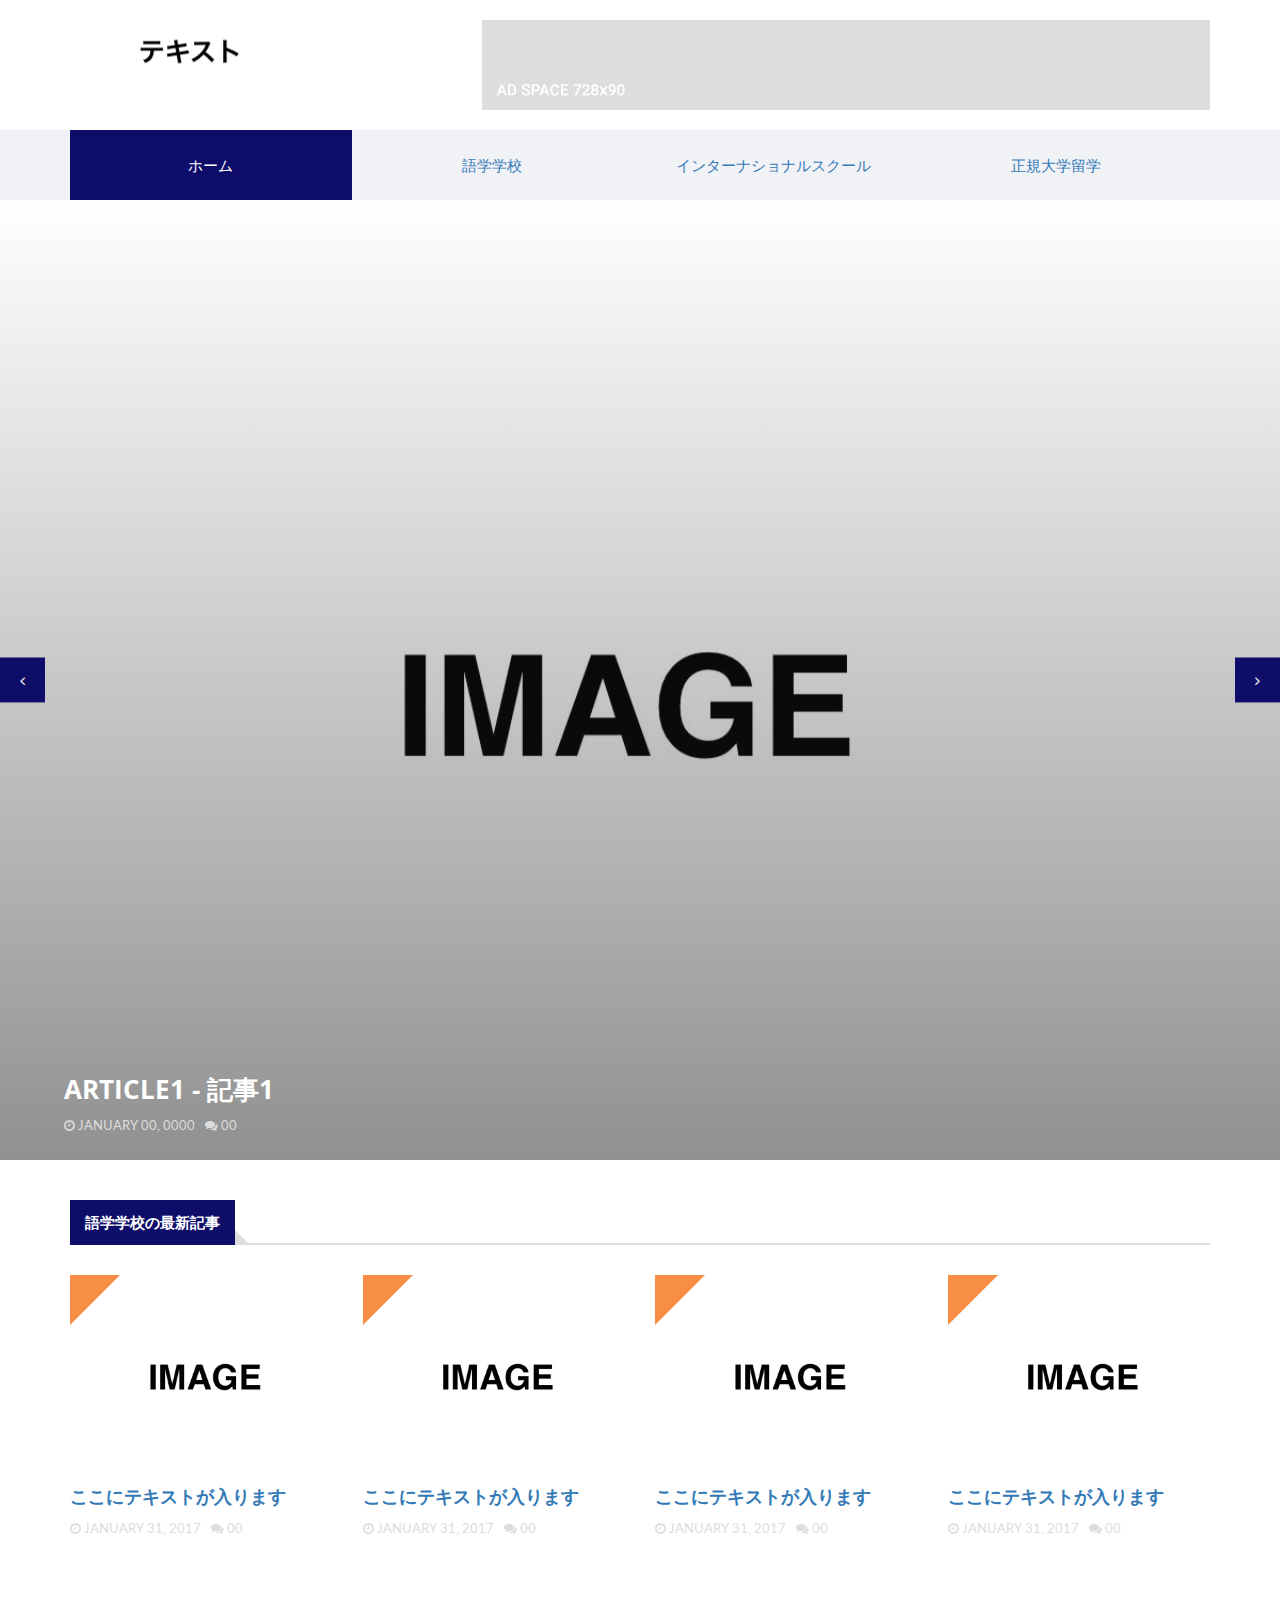
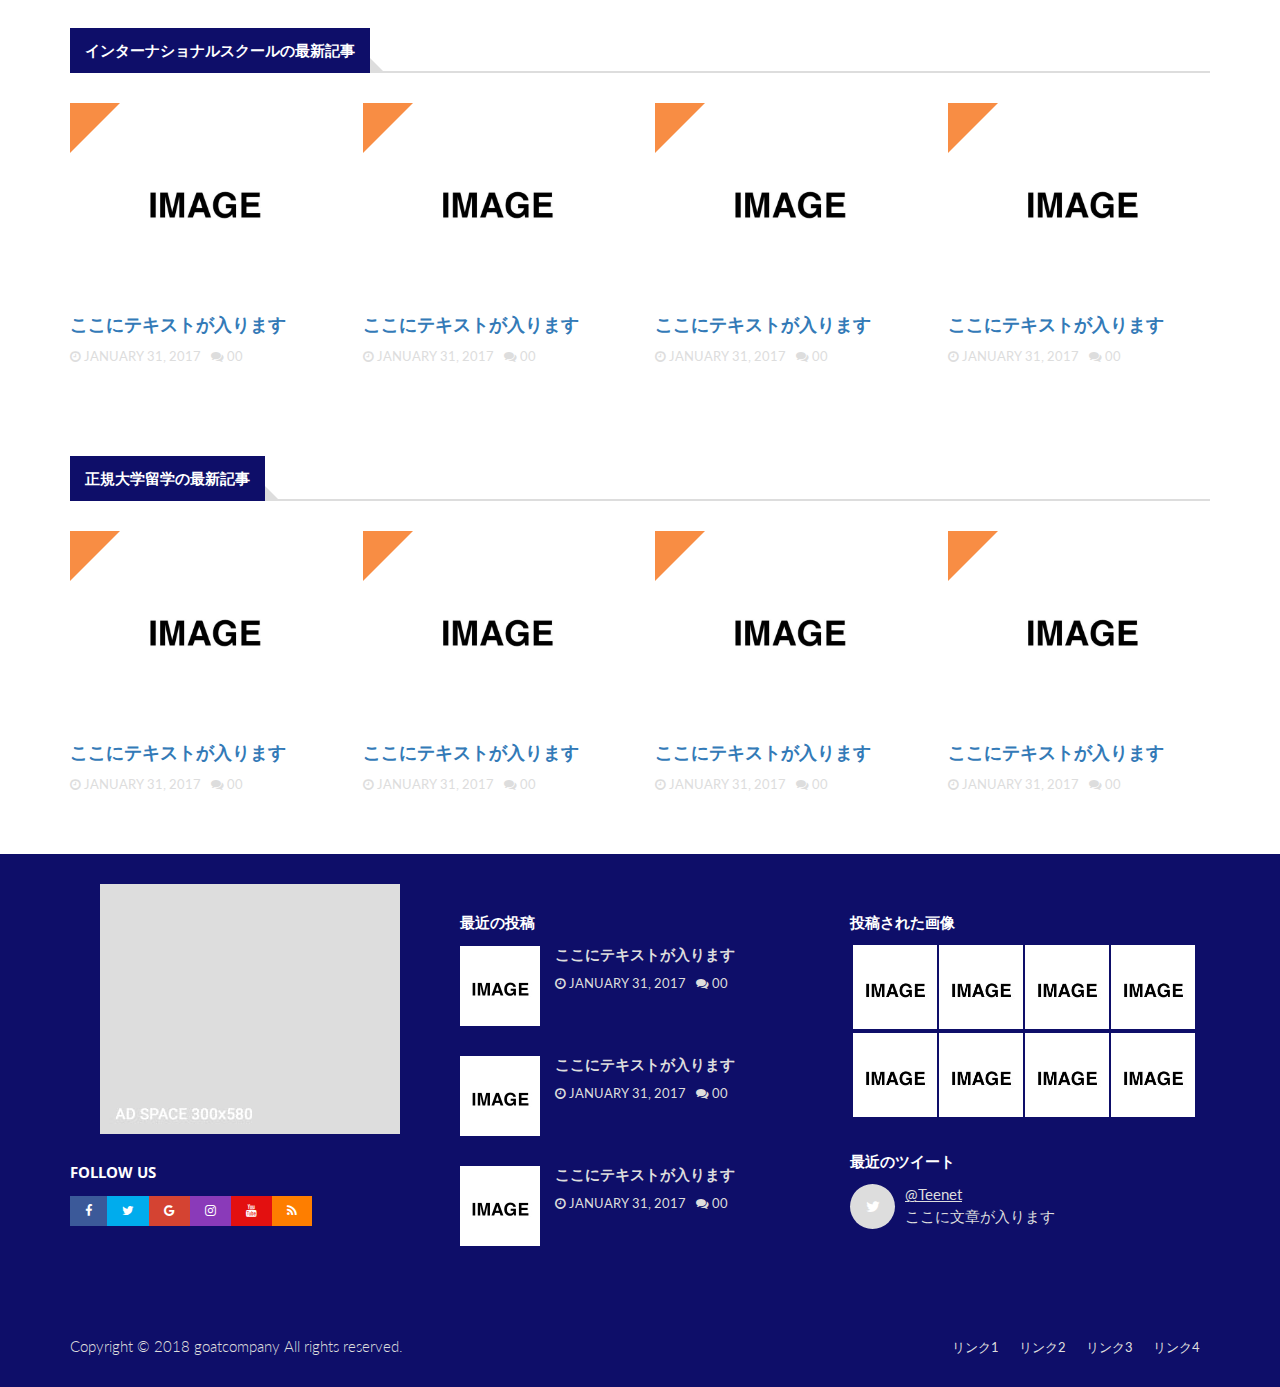
<file: index.html>
<!doctype html>
<html lang=ja-JP>
<meta charset=utf-8>
<meta content="IE=edge" http-equiv=X-UA-Compatible>
<meta content="width=device-width,initial-scale=1" name=viewport>
<title></title>
<link href="https://fonts.googleapis.com/css?family=Open+Sans:400,700%7CLato:300,400" rel=stylesheet>
<link href=css/bootstrap.min.css rel=stylesheet>
<link href=css/owl.carousel.css rel=stylesheet>
<link href=css/owl.theme.default.css rel=stylesheet>
<link href=css/font-awesome.min.css rel=stylesheet>
<link href=css/style.css rel=stylesheet>
<header id=header>
    <!--
<div id=top-header>
    <div class=container>
        <div class=header-links>
            <ul>
                <li><a href=#>Tab1</a>
                    <li><a href=#>Tab2</a>
                        <li><a href=#>Tab3</a>
                            <li><a href=#>Tab4</a></ul>
        </div>
        <div class=header-social>
            <ul>
                <li><a href=#><i class="fa fa-facebook"></i></a>
                    <li><a href=#><i class="fa fa-twitter"></i></a>
                        <li><a href=#><i class="fa fa-google-plus"></i></a>
                            <li><a href=#><i class="fa fa-instagram"></i></a>
                                <li><a href=#><i class="fa fa-youtube"></i></a></ul>
        </div>
    </div>
</div>
-->
    <div id=center-header>
        <div class=container>
            <div class=header-logo><a href=# class=logo><img alt=""src=./img/logo.png></a></div>
            <div class=header-ads><img alt="" src=./img/ad-2.jpg class=center-block></div>
        </div>
    </div>
    <div id=nav-header>
        <div class=container>
            <nav id=main-nav>
                <div class=nav-logo><a href=# class=logo><img alt=""src=./img/logo-alt.png></a></div>
                <ul class="main-nav nav navbar-nav">
                    <li class=active><a href=#>ホーム</a></li>
                    <li><a href=#>語学学校</a></li>
                    <li><a href=#>インターナショナルスクール</a></li>
                    <li><a href=#>正規大学留学</a></li>

                </ul>
            </nav>

            <!--
<div class=button-nav>

    <button class=search-collapse-btn><i class="fa fa-search"></i></button> <button class=nav-collapse-btn><i class="fa fa-bars"></i></button>
    <div class=search-form>
        <form><input class=input placeholder=サイト内検索 name=search></form>
    </div>
</div>
-->


        </div>

    </div>
</header>
<div class="owl-carousel owl-theme center-owl-nav" id=owl-carousel-1>
    <article class="article thumb-article">
        <div class=article-img><img alt="" src=./img/img-lg-1.jpg></div>
        <div class=article-body>
            <!--
            <ul class=article-info>
                <li class=article-category><a href=#>tag</a>
                    <li class=article-type><i class="fa fa-camera"></i></ul>
-->
            <h2 class=article-title><a href=#>Article1 - 記事1</a></h2>
            <ul class=article-meta>
                <li><i class="fa fa-clock-o"></i> January 00, 0000
                    <li><i class="fa fa-comments"></i> 00</ul>
        </div>
    </article>
    <article class="article thumb-article">
        <div class=article-img><img alt="" src=./img/img-lg-1.jpg></div>
        <div class=article-body>
            <!--
            <ul class=article-info>
                <li class=article-category><a href=#>Tag</a>
                    <li class=article-type><i class="fa fa-file-text"></i></ul>
-->
            <h2 class=article-title><a href=#>Article2 - 記事2</a></h2>
            <ul class=article-meta>
                <li><i class="fa fa-clock-o"></i> January 00, 2000
                    <li><i class="fa fa-comments"></i> 00</ul>
        </div>
    </article>
    <article class="article thumb-article">
        <div class=article-img><img alt="" src=./img/img-lg-1.jpg></div>
        <div class=article-body>
            <!--
<ul class=article-info>
    <li class=article-category><a href=#>Tag</a>
        <li class=article-type><i class="fa fa-camera"></i></ul>
-->
            <h2 class=article-title><a href=#>Article3 - 記事3</a></h2>
            <ul class=article-meta>
                <li><i class="fa fa-clock-o"></i> January 00, 2000
                    <li><i class="fa fa-comments"></i> 00</ul>
        </div>
    </article>
</div>
<div class=section>
    <div class=container>
        <div class=row>
            <div class=col-md-12>
                <div class=section-title>
                    <h2 class=title>語学学校の最新記事</h2>
                    <!--
<ul class="pull-right tab-nav">
    <li class=active><a href=#tab1 data-toggle=tab>Genre1</a>
        <li><a href=#tab1 data-toggle=tab>Genre2</a>
            <li><a href=#tab1 data-toggle=tab>Genre3</a></ul>
-->
                </div>
                <div class=tab-content>
                    <div class="active fade in tab-pane" id=tab1>
                        <div class=row>
                            <div class="col-sm-6 col-md-3">
                                <article class=article>
                                    <div class=article-img><a href=#><img alt=""src=./img/img-md-1.jpg></a>
                                        <ul class=article-info>
                                            <li class=article-type>
                                                <!--                                                <!--<i class="fa fa-camera"></i>-->
                                        </ul>
                                    </div>
                                    <div class=article-body>
                                        <h4 class=article-title><a href=#>ここにテキストが入ります</a></h4>
                                        <ul class=article-meta>
                                            <li><i class="fa fa-clock-o"></i> January 31, 2017
                                                <li><i class="fa fa-comments"></i> 00</ul>
                                    </div>
                                </article>
                            </div>
                            <div class="col-sm-6 col-md-3">
                                <article class=article>
                                    <div class=article-img><a href=#><img alt=""src=./img/img-md-1.jpg></a>
                                        <ul class=article-info>
                                            <li class=article-type>
                                                <!--                                                <i class="fa fa-file-text"></i>-->
                                        </ul>
                                    </div>
                                    <div class=article-body>
                                        <h4 class=article-title><a href=#>ここにテキストが入ります</a></h4>
                                        <ul class=article-meta>
                                            <li><i class="fa fa-clock-o"></i> January 31, 2017
                                                <li><i class="fa fa-comments"></i> 00</ul>
                                    </div>
                                </article>
                            </div>
                            <div class="col-sm-6 col-md-3">
                                <article class=article>
                                    <div class=article-img><a href=#><img alt=""src=./img/img-md-1.jpg></a>
                                        <ul class=article-info>
                                            <li class=article-type>
                                                <!--                                                <i class="fa fa-file-text"></i>-->
                                        </ul>
                                    </div>
                                    <div class=article-body>
                                        <h4 class=article-title><a href=#>ここにテキストが入ります</a></h4>
                                        <ul class=article-meta>
                                            <li><i class="fa fa-clock-o"></i> January 31, 2017
                                                <li><i class="fa fa-comments"></i> 00</ul>
                                    </div>
                                </article>
                            </div>
                            <div class="col-sm-6 col-md-3">
                                <article class=article>
                                    <div class=article-img><a href=#><img alt=""src=./img/img-md-1.jpg></a>
                                        <ul class=article-info>
                                            <li class=article-type>
                                                <!--                                        <i class="fa fa-file-text"></i>-->
                                        </ul>
                                    </div>
                                    <div class=article-body>
                                        <h4 class=article-title><a href=#>ここにテキストが入ります</a></h4>
                                        <ul class=article-meta>
                                            <li><i class="fa fa-clock-o"></i> January 31, 2017
                                                <li><i class="fa fa-comments"></i> 00</ul>
                                    </div>
                                </article>
                            </div>
                        </div>
                        <!--div class=row>
                            <div class="col-md-4 col-sm-6">
                                <article class="article widget-article">
                                    <div class=article-img><a href=#><img alt=""src=./img/img-widget-1.jpg></a></div>
                                    <div class=article-body>
                                        <h4 class=article-title><a href=#>ここにテキストが入ります</a></h4>
                                        <ul class=article-meta>
                                            <li><i class="fa fa-clock-o"></i> January 31, 2017
                                                <li><i class="fa fa-comments"></i> 00</ul>
                                    </div>
                                </article>
                                <article class="article widget-article">
                                    <div class=article-img><a href=#><img alt=""src=./img/img-widget-1.jpg></a></div>
                                    <div class=article-body>
                                        <h4 class=article-title><a href=#>ここにテキストが入ります</a></h4>
                                        <ul class=article-meta>
                                            <li><i class="fa fa-clock-o"></i> January 31, 2017
                                                <li><i class="fa fa-comments"></i> 00</ul>
                                    </div>
                                </article>
                            </div>
                            <div class="col-md-4 col-sm-6">
                                <article class="article widget-article">
                                    <div class=article-img><a href=#><img alt=""src=./img/img-widget-1.jpg></a></div>
                                    <div class=article-body>
                                        <h4 class=article-title><a href=#>ここにテキストが入ります</a></h4>
                                        <ul class=article-meta>
                                            <li><i class="fa fa-clock-o"></i> January 31, 2017
                                                <li><i class="fa fa-comments"></i> 00</ul>
                                    </div>
                                </article>
                                <article class="article widget-article">
                                    <div class=article-img><a href=#><img alt=""src=./img/img-widget-1.jpg></a></div>
                                    <div class=article-body>
                                        <h4 class=article-title><a href=#>ここにテキストが入ります</a></h4>
                                        <ul class=article-meta>
                                            <li><i class="fa fa-clock-o"></i> January 31, 2017
                                                <li><i class="fa fa-comments"></i> 00</ul>
                                    </div>
                                </article>
                            </div>
                            <div class="col-md-4 hidden-sm">
                                <article class="article widget-article">
                                    <div class=article-img><a href=#><img alt=""src=./img/img-widget-1.jpg></a></div>
                                    <div class=article-body>
                                        <h4 class=article-title><a href=#>ここにテキストが入ります</a></h4>
                                        <ul class=article-meta>
                                            <li><i class="fa fa-clock-o"></i> January 31, 2017
                                                <li><i class="fa fa-comments"></i> 00</ul>
                                    </div>
                                </article>
                                <article class="article widget-article">
                                    <div class=article-img><a href=#><img alt=""src=./img/img-widget-1.jpg></a></div>
                                    <div class=article-body>
                                        <h4 class=article-title><a href=#>ここにテキストが入ります</a></h4>
                                        <ul class=article-meta>
                                            <li><i class="fa fa-clock-o"></i> January 31, 2017
                                                <li><i class="fa fa-comments"></i> 00</ul>
                                    </div>
                                </article>
                            </div>
                        </div-->
                    </div>
                </div>
            </div>
        </div>
    </div>
</div>
<div class=section>
    <div class=container>
        <div class=row>
            <div class=col-md-12>
                <div class=section-title>
                    <h2 class=title>インターナショナルスクールの最新記事</h2>
                    <!--
<ul class="pull-right tab-nav">
    <li class=active><a href=#tab1 data-toggle=tab>Genre1</a>
        <li><a href=#tab1 data-toggle=tab>Genre2</a>
            <li><a href=#tab1 data-toggle=tab>Genre3</a></ul>
-->
                </div>
                <div class=tab-content>
                    <div class="active fade in tab-pane" id=tab1>
                        <div class=row>
                            <div class="col-sm-6 col-md-3">
                                <article class=article>
                                    <div class=article-img><a href=#><img alt=""src=./img/img-md-1.jpg></a>
                                        <ul class=article-info>
                                            <li class=article-type>
                                                <!--                                                <i class="fa fa-camera"></i>-->
                                        </ul>
                                    </div>
                                    <div class=article-body>
                                        <h4 class=article-title><a href=#>ここにテキストが入ります</a></h4>
                                        <ul class=article-meta>
                                            <li><i class="fa fa-clock-o"></i> January 31, 2017
                                                <li><i class="fa fa-comments"></i> 00</ul>
                                    </div>
                                </article>
                            </div>
                            <div class="col-sm-6 col-md-3">
                                <article class=article>
                                    <div class=article-img><a href=#><img alt=""src=./img/img-md-1.jpg></a>
                                        <ul class=article-info>
                                            <li class=article-type>
                                                <!--                                                <i class="fa fa-file-text"></i>-->
                                        </ul>
                                    </div>
                                    <div class=article-body>
                                        <h4 class=article-title><a href=#>ここにテキストが入ります</a></h4>
                                        <ul class=article-meta>
                                            <li><i class="fa fa-clock-o"></i> January 31, 2017
                                                <li><i class="fa fa-comments"></i> 00</ul>
                                    </div>
                                </article>
                            </div>
                            <div class="col-sm-6 col-md-3">
                                <article class=article>
                                    <div class=article-img><a href=#><img alt=""src=./img/img-md-1.jpg></a>
                                        <ul class=article-info>
                                            <li class=article-type>
                                                <!--                                                <i class="fa fa-file-text"></i>-->
                                        </ul>
                                    </div>
                                    <div class=article-body>
                                        <h4 class=article-title><a href=#>ここにテキストが入ります</a></h4>
                                        <ul class=article-meta>
                                            <li><i class="fa fa-clock-o"></i> January 31, 2017
                                                <li><i class="fa fa-comments"></i> 00</ul>
                                    </div>
                                </article>
                            </div>
                            <div class="col-sm-6 col-md-3">
                                <article class=article>
                                    <div class=article-img><a href=#><img alt=""src=./img/img-md-1.jpg></a>
                                        <ul class=article-info>
                                            <li class=article-type>
                                                <!--                                                <i class="fa fa-file-text"></i>-->
                                        </ul>
                                    </div>
                                    <div class=article-body>
                                        <h4 class=article-title><a href=#>ここにテキストが入ります</a></h4>
                                        <ul class=article-meta>
                                            <li><i class="fa fa-clock-o"></i> January 31, 2017
                                                <li><i class="fa fa-comments"></i> 00</ul>
                                    </div>
                                </article>
                            </div>
                        </div>
                        <!--div class=row>
                            <div class="col-md-4 col-sm-6">
                                <article class="article widget-article">
                                    <div class=article-img><a href=#><img alt=""src=./img/img-widget-1.jpg></a></div>
                                    <div class=article-body>
                                        <h4 class=article-title><a href=#>ここにテキストが入ります</a></h4>
                                        <ul class=article-meta>
                                            <li><i class="fa fa-clock-o"></i> January 31, 2017
                                                <li><i class="fa fa-comments"></i> 00</ul>
                                    </div>
                                </article>
                                <article class="article widget-article">
                                    <div class=article-img><a href=#><img alt=""src=./img/img-widget-1.jpg></a></div>
                                    <div class=article-body>
                                        <h4 class=article-title><a href=#>ここにテキストが入ります</a></h4>
                                        <ul class=article-meta>
                                            <li><i class="fa fa-clock-o"></i> January 31, 2017
                                                <li><i class="fa fa-comments"></i> 00</ul>
                                    </div>
                                </article>
                            </div>
                            <div class="col-md-4 col-sm-6">
                                <article class="article widget-article">
                                    <div class=article-img><a href=#><img alt=""src=./img/img-widget-1.jpg></a></div>
                                    <div class=article-body>
                                        <h4 class=article-title><a href=#>ここにテキストが入ります</a></h4>
                                        <ul class=article-meta>
                                            <li><i class="fa fa-clock-o"></i> January 31, 2017
                                                <li><i class="fa fa-comments"></i> 00</ul>
                                    </div>
                                </article>
                                <article class="article widget-article">
                                    <div class=article-img><a href=#><img alt=""src=./img/img-widget-1.jpg></a></div>
                                    <div class=article-body>
                                        <h4 class=article-title><a href=#>ここにテキストが入ります</a></h4>
                                        <ul class=article-meta>
                                            <li><i class="fa fa-clock-o"></i> January 31, 2017
                                                <li><i class="fa fa-comments"></i> 00</ul>
                                    </div>
                                </article>
                            </div>
                            <div class="col-md-4 hidden-sm">
                                <article class="article widget-article">
                                    <div class=article-img><a href=#><img alt=""src=./img/img-widget-1.jpg></a></div>
                                    <div class=article-body>
                                        <h4 class=article-title><a href=#>ここにテキストが入ります</a></h4>
                                        <ul class=article-meta>
                                            <li><i class="fa fa-clock-o"></i> January 31, 2017
                                                <li><i class="fa fa-comments"></i> 00</ul>
                                    </div>
                                </article>
                                <article class="article widget-article">
                                    <div class=article-img><a href=#><img alt=""src=./img/img-widget-1.jpg></a></div>
                                    <div class=article-body>
                                        <h4 class=article-title><a href=#>ここにテキストが入ります</a></h4>
                                        <ul class=article-meta>
                                            <li><i class="fa fa-clock-o"></i> January 31, 2017
                                                <li><i class="fa fa-comments"></i> 00</ul>
                                    </div>
                                </article>
                            </div>
                        </div-->
                    </div>
                </div>
            </div>
        </div>
    </div>
</div>
<div class=section>
    <div class=container>
        <div class=row>
            <div class=col-md-12>
                <div class=section-title>
                    <h2 class=title>正規大学留学の最新記事</h2>
                    <!--
<ul class="pull-right tab-nav">
    <li class=active><a href=#tab1 data-toggle=tab>Genre1</a>
        <li><a href=#tab1 data-toggle=tab>Genre2</a>
            <li><a href=#tab1 data-toggle=tab>Genre3</a></ul>
-->
                </div>
                <div class=tab-content>
                    <div class="active fade in tab-pane" id=tab1>
                        <div class=row>
                            <div class="col-sm-6 col-md-3">
                                <article class=article>
                                    <div class=article-img><a href=#><img alt=""src=./img/img-md-1.jpg></a>
                                        <ul class=article-info>
                                            <li class=article-type>
                                                <!--                                                <i class="fa fa-camera"></i>-->
                                        </ul>
                                    </div>
                                    <div class=article-body>
                                        <h4 class=article-title><a href=#>ここにテキストが入ります</a></h4>
                                        <ul class=article-meta>
                                            <li><i class="fa fa-clock-o"></i> January 31, 2017
                                                <li><i class="fa fa-comments"></i> 00</ul>
                                    </div>
                                </article>
                            </div>
                            <div class="col-sm-6 col-md-3">
                                <article class=article>
                                    <div class=article-img><a href=#><img alt=""src=./img/img-md-1.jpg></a>
                                        <ul class=article-info>
                                            <li class=article-type>
                                                <!--                                                <i class="fa fa-file-text"></i>-->
                                        </ul>
                                    </div>
                                    <div class=article-body>
                                        <h4 class=article-title><a href=#>ここにテキストが入ります</a></h4>
                                        <ul class=article-meta>
                                            <li><i class="fa fa-clock-o"></i> January 31, 2017
                                                <li><i class="fa fa-comments"></i> 00</ul>
                                    </div>
                                </article>
                            </div>
                            <div class="col-sm-6 col-md-3">
                                <article class=article>
                                    <div class=article-img><a href=#><img alt=""src=./img/img-md-1.jpg></a>
                                        <ul class=article-info>
                                            <li class=article-type>
                                                <!--                                                <i class="fa fa-file-text"></i>-->
                                        </ul>
                                    </div>
                                    <div class=article-body>
                                        <h4 class=article-title><a href=#>ここにテキストが入ります</a></h4>
                                        <ul class=article-meta>
                                            <li><i class="fa fa-clock-o"></i> January 31, 2017
                                                <li><i class="fa fa-comments"></i> 00</ul>
                                    </div>
                                </article>
                            </div>
                            <div class="col-sm-6 col-md-3">
                                <article class=article>
                                    <div class=article-img><a href=#><img alt=""src=./img/img-md-1.jpg></a>
                                        <ul class=article-info>
                                            <li class=article-type>
                                                <!--                                                <i class="fa fa-file-text"></i>-->
                                        </ul>
                                    </div>
                                    <div class=article-body>
                                        <h4 class=article-title><a href=#>ここにテキストが入ります</a></h4>
                                        <ul class=article-meta>
                                            <li><i class="fa fa-clock-o"></i> January 31, 2017
                                                <li><i class="fa fa-comments"></i> 00</ul>
                                    </div>
                                </article>
                            </div>
                        </div>
                        <!--div class=row>
                            <div class="col-md-4 col-sm-6">
                                <article class="article widget-article">
                                    <div class=article-img><a href=#><img alt=""src=./img/img-widget-1.jpg></a></div>
                                    <div class=article-body>
                                        <h4 class=article-title><a href=#>ここにテキストが入ります</a></h4>
                                        <ul class=article-meta>
                                            <li><i class="fa fa-clock-o"></i> January 31, 2017
                                                <li><i class="fa fa-comments"></i> 00</ul>
                                    </div>
                                </article>
                                <article class="article widget-article">
                                    <div class=article-img><a href=#><img alt=""src=./img/img-widget-1.jpg></a></div>
                                    <div class=article-body>
                                        <h4 class=article-title><a href=#>ここにテキストが入ります</a></h4>
                                        <ul class=article-meta>
                                            <li><i class="fa fa-clock-o"></i> January 31, 2017
                                                <li><i class="fa fa-comments"></i> 00</ul>
                                    </div>
                                </article>
                            </div>
                            <div class="col-md-4 col-sm-6">
                                <article class="article widget-article">
                                    <div class=article-img><a href=#><img alt=""src=./img/img-widget-1.jpg></a></div>
                                    <div class=article-body>
                                        <h4 class=article-title><a href=#>ここにテキストが入ります</a></h4>
                                        <ul class=article-meta>
                                            <li><i class="fa fa-clock-o"></i> January 31, 2017
                                                <li><i class="fa fa-comments"></i> 00</ul>
                                    </div>
                                </article>
                                <article class="article widget-article">
                                    <div class=article-img><a href=#><img alt=""src=./img/img-widget-1.jpg></a></div>
                                    <div class=article-body>
                                        <h4 class=article-title><a href=#>ここにテキストが入ります</a></h4>
                                        <ul class=article-meta>
                                            <li><i class="fa fa-clock-o"></i> January 31, 2017
                                                <li><i class="fa fa-comments"></i> 00</ul>
                                    </div>
                                </article>
                            </div>
                            <div class="col-md-4 hidden-sm">
                                <article class="article widget-article">
                                    <div class=article-img><a href=#><img alt=""src=./img/img-widget-1.jpg></a></div>
                                    <div class=article-body>
                                        <h4 class=article-title><a href=#>ここにテキストが入ります</a></h4>
                                        <ul class=article-meta>
                                            <li><i class="fa fa-clock-o"></i> January 31, 2017
                                                <li><i class="fa fa-comments"></i> 00</ul>
                                    </div>
                                </article>
                                <article class="article widget-article">
                                    <div class=article-img><a href=#><img alt=""src=./img/img-widget-1.jpg></a></div>
                                    <div class=article-body>
                                        <h4 class=article-title><a href=#>ここにテキストが入ります</a></h4>
                                        <ul class=article-meta>
                                            <li><i class="fa fa-clock-o"></i> January 31, 2017
                                                <li><i class="fa fa-comments"></i> 00</ul>
                                    </div>
                                </article>
                            </div>
                        </div-->
                    </div>
                </div>
            </div>
        </div>
    </div>
</div>
<!--
<div class=section>
    <div class=container>
        <div class=row>
            <div class=col-md-8>
                <div class=row>
                    <div class="col-sm-6 col-md-6">
                        <div class=section-title>
                            <h2 class=title>Theme</h2>
                        </div>
                        <article class=article>
                            <div class=article-img><a href=#><img alt=""src=./img/img-sm-1.jpg></a>
                                <ul class=article-info>
                                    <li class=article-type><i class="fa fa-camera"></i></ul>
                            </div>
                            <div class=article-body>
                                <h3 class=article-title><a href=#>タイトル</a></h3>
                                <ul class=article-meta>
                                    <li><i class="fa fa-clock-o"></i> January 00, 0000
                                        <li><i class="fa fa-comments"></i> 00</ul>
                                <p>ここにテキストが入ります ここにテキストが入ります ここにテキストが入ります ここにテキストが入ります ここにテキストが入ります</div>
                        </article>
                        <article class="article widget-article">
                            <div class=article-img><a href=#><img alt=""src=./img/img-widget-1.jpg></a></div>
                            <div class=article-body>
                                <h4 class=article-title><a href=#>ここにテキストが入ります</a></h4>
                                <ul class=article-meta>
                                    <li><i class="fa fa-clock-o"></i> January 31, 2017
                                        <li><i class="fa fa-comments"></i> 00</ul>
                            </div>
                        </article>
                        <article class="article widget-article">
                            <div class=article-img><a href=#><img alt=""src=./img/img-widget-1.jpg></a></div>
                            <div class=article-body>
                                <h4 class=article-title><a href=#>ここにテキストが入ります</a></h4>
                                <ul class=article-meta>
                                    <li><i class="fa fa-clock-o"></i> January 31, 2017
                                        <li><i class="fa fa-comments"></i> 00</ul>
                            </div>
                        </article>
                    </div>
                    <div class="col-sm-6 col-md-6">
                        <div class=section-title>
                            <h2 class=title>Theme</h2>
                        </div>
                        <article class=article>
                            <div class=article-img><a href=#><img alt=""src=./img/img-sm-1.jpg></a>
                                <ul class=article-info>
                                    <li class=article-type><i class="fa fa-file-text"></i></ul>
                            </div>
                            <div class=article-body>
                                <h3 class=article-title><a href=#>タイトル</a></h3>
                                <ul class=article-meta>
                                    <li><i class="fa fa-clock-o"></i> January 00, 0000
                                        <li><i class="fa fa-comments"></i> 00</ul>
                                <p>ここにテキストが入ります ここにテキストが入ります ここにテキストが入ります ここにテキストが入ります ここにテキストが入ります</div>
                        </article>
                        <article class="article widget-article">
                            <div class=article-img><a href=#><img alt=""src=./img/img-widget-1.jpg></a></div>
                            <div class=article-body>
                                <h4 class=article-title><a href=#>ここにテキストが入ります</a></h4>
                                <ul class=article-meta>
                                    <li><i class="fa fa-clock-o"></i> January 31, 2017
                                        <li><i class="fa fa-comments"></i> 00</ul>
                            </div>
                        </article>
                        <article class="article widget-article">
                            <div class=article-img><a href=#><img alt=""src=./img/img-widget-1.jpg></a></div>
                            <div class=article-body>
                                <h4 class=article-title><a href=#>ここにテキストが入ります</a></h4>
                                <ul class=article-meta>
                                    <li><i class="fa fa-clock-o"></i> January 31, 2017
                                        <li><i class="fa fa-comments"></i> 00</ul>
                            </div>
                        </article>
                    </div>
                </div>
                <div class=row>
                    <div class=col-md-12>
                        <div class=section-title>
                            <h2 class=title>Theme</h2>
                        </div>
                    </div>
                    <div class="col-sm-6 col-md-6">
                        <article class=article>
                            <div class=article-img><a href=#><img alt=""src=./img/img-sm-1.jpg></a>
                                <ul class=article-info>
                                    <li class=article-type><i class="fa fa-camera"></i></ul>
                            </div>
                            <div class=article-body>
                                <h3 class=article-title><a href=#>ここにテキストが入ります</a></h3>
                                <ul class=article-meta>
                                    <li><i class="fa fa-clock-o"></i> January 31, 2017
                                        <li><i class="fa fa-comments"></i> 00</ul>
                                <p>ここにテキストが入ります</div>
                        </article>
                    </div>
                    <div class="col-sm-6 col-md-6">
                        <article class=article>
                            <div class=article-img><a href=#><img alt=""src=./img/img-sm-1.jpg></a>
                                <ul class=article-info>
                                    <li class=article-type><i class="fa fa-camera"></i></ul>
                            </div>
                            <div class=article-body>
                                <h3 class=article-title><a href=#>ここにテキストが入ります</a></h3>
                                <ul class=article-meta>
                                    <li><i class="fa fa-clock-o"></i> January 31, 2017
                                        <li><i class="fa fa-comments"></i> 00</ul>
                                <p>ここにテキストが入ります</div>
                        </article>
                    </div>
                </div>
                <div class=row>
                    <div class="col-md-4 col-sm-4">
                        <article class=article>
                            <div class=article-img><a href=#><img alt=""src=./img/img-md-1.jpg></a>
                                <ul class=article-info>
                                    <li class=article-type><i class="fa fa-file-text"></i></ul>
                            </div>
                            <div class=article-body>
                                <h4 class=article-title><a href=#>ここにテキストが入ります</a></h4>
                                <ul class=article-meta>
                                    <li><i class="fa fa-clock-o"></i> January 31, 2017
                                        <li><i class="fa fa-comments"></i> 00</ul>
                            </div>
                        </article>
                    </div>
                    <div class="col-md-4 col-sm-4">
                        <article class=article>
                            <div class=article-img><a href=#><img alt=""src=./img/img-md-1.jpg></a>
                                <ul class=article-info>
                                    <li class=article-type><i class="fa fa-file-text"></i></ul>
                            </div>
                            <div class=article-body>
                                <h4 class=article-title><a href=#>ここにテキストが入ります</a></h4>
                                <ul class=article-meta>
                                    <li><i class="fa fa-clock-o"></i> January 31, 2017
                                        <li><i class="fa fa-comments"></i> 00</ul>
                            </div>
                        </article>
                    </div>
                    <div class="col-md-4 col-sm-4">
                        <article class=article>
                            <div class=article-img><a href=#><img alt=""src=./img/img-md-1.jpg></a>
                                <ul class=article-info>
                                    <li class=article-type><i class="fa fa-file-text"></i></ul>
                            </div>
                            <div class=article-body>
                                <h4 class=article-title><a href=#>ここにテキストが入ります</a></h4>
                                <ul class=article-meta>
                                    <li><i class="fa fa-clock-o"></i> January 31, 2017
                                        <li><i class="fa fa-comments"></i> 00</ul>
                            </div>
                        </article>
                    </div>
                </div>
            </div>
            <div class=col-md-4>
                <div class="widget center-block hidden-xs"><img alt="" src=./img/ad-1.jpg class=center-block></div>
                <div class="widget social-widget">
                    <div class=widget-title>
                        <h2 class=title>Theme</h2>
                    </div>
                    <ul>
                        <li><a href=# class=facebook><i class="fa fa-facebook"></i><br><span>Facebook</span></a>
                            <li><a href=# class=twitter><i class="fa fa-twitter"></i><br><span>Twitter</span></a>
                                <li><a href=# class=google><i class="fa fa-google"></i><br><span>Google+</span></a>
                                    <li><a href=# class=instagram><i class="fa fa-instagram"></i><br><span>Instagram</span></a>
                                        <li><a href=# class=youtube><i class="fa fa-youtube"></i><br><span>Youtube</span></a>
                                            <li><a href=# class=rss><i class="fa fa-rss"></i><br><span>RSS</span></a></ul>
                </div>
                <div class="widget subscribe-widget">
                    <div class=widget-title>
                        <h2 class=title>THEME</h2>
                    </div>
                    <form><input class=input placeholder="メールアドレス" type=email> <button class=input-btn>登録</button></form>
                </div>
                <div class=widget>
                    <div class=widget-title>
                        <h2 class=title>人気</h2>
                    </div>
                    <div class="owl-carousel owl-theme center-owl-nav" id=owl-carousel-3>
                        <article class=article>
                            <div class=article-img><a href=#><img alt=""src=./img/img-md-1.jpg></a>
                                <ul class=article-info>
                                    <li class=article-type><i class="fa fa-file-text"></i></ul>
                            </div>
                            <div class=article-body>
                                <h4 class=article-title><a href=#>ここにテキストが入ります</a></h4>
                                <ul class=article-meta>
                                    <li><i class="fa fa-clock-o"></i> January 31, 2017
                                        <li><i class="fa fa-comments"></i> 00</ul>
                            </div>
                        </article>
                        <article class=article>
                            <div class=article-img><a href=#><img alt=""src=./img/img-md-1.jpg></a>
                                <ul class=article-info>
                                    <li class=article-type><i class="fa fa-file-text"></i></ul>
                            </div>
                            <div class=article-body>
                                <h4 class=article-title><a href=#>ここにテキストが入ります</a></h4>
                                <ul class=article-meta>
                                    <li><i class="fa fa-clock-o"></i> January 31, 2017
                                        <li><i class="fa fa-comments"></i> 00</ul>
                            </div>
                        </article>
                    </div>
                    <article class="article widget-article">
                        <div class=article-img><a href=#><img alt=""src=./img/img-widget-1.jpg></a></div>
                        <div class=article-body>
                            <h4 class=article-title><a href=#>ここにテキストが入ります</a></h4>
                            <ul class=article-meta>
                                <li><i class="fa fa-clock-o"></i> January 31, 2017
                                    <li><i class="fa fa-comments"></i> 00</ul>
                        </div>
                    </article>
                    <article class="article widget-article">
                        <div class=article-img><a href=#><img alt=""src=./img/img-widget-1.jpg></a></div>
                        <div class=article-body>
                            <h4 class=article-title><a href=#>ここにテキストが入ります</a></h4>
                            <ul class=article-meta>
                                <li><i class="fa fa-clock-o"></i> January 31, 2017
                                    <li><i class="fa fa-comments"></i> 00</ul>
                        </div>
                    </article>
                    <article class="article widget-article">
                        <div class=article-img><a href=#><img alt=""src=./img/img-widget-1.jpg></a></div>
                        <div class=article-body>
                            <h4 class=article-title><a href=#>ここにテキストが入ります</a></h4>
                            <ul class=article-meta>
                                <li><i class="fa fa-clock-o"></i> January 31, 2017
                                    <li><i class="fa fa-comments"></i> 00</ul>
                        </div>
                    </article>
                </div>
            </div>
        </div>
    </div>
</div>

<div class="visible-lg visible-md"><img alt="" src=./img/ad-3.jpg class=center-block></div>
<div class=section>
    <div class=container>
        <div class=row>
            <div class=col-md-12>
                <div class=section-title>
                    <h2 class=title>Theme</h2>
                    <div class="pull-right custom-owl-nav" id=nav-carousel-2></div>
                </div>
                <div class="owl-carousel owl-theme" id=owl-carousel-2>
                    <article class="article thumb-article">
                        <div class=article-img><img alt="" src=./img/img-thumb-1.jpg></div>
                        <div class=article-body>
                            <ul class=article-info>
                                <li class=article-category><a href=#>News</a>
                                    <li class=article-type><i class="fa fa-video-camera"></i></ul>
                            <h3 class=article-title><a href=#>ここにテキストが入ります</a></h3>
                            <ul class=article-meta>
                                <li><i class="fa fa-clock-o"></i> January 31, 2017
                                    <li><i class="fa fa-comments"></i> 00</ul>
                        </div>
                    </article>
                    <article class="article thumb-article">
                        <div class=article-img><img alt="" src=./img/img-thumb-1.jpg></div>
                        <div class=article-body>
                            <ul class=article-info>
                                <li class=article-category><a href=#>News</a>
                                    <li class=article-type><i class="fa fa-video-camera"></i></ul>
                            <h3 class=article-title><a href=#>ここにテキストが入ります</a></h3>
                            <ul class=article-meta>
                                <li><i class="fa fa-clock-o"></i> January 31, 2017
                                    <li><i class="fa fa-comments"></i> 00</ul>
                        </div>
                    </article>
                    <article class="article thumb-article">
                        <div class=article-img><img alt="" src=./img/img-thumb-1.jpg></div>
                        <div class=article-body>
                            <ul class=article-info>
                                <li class=article-category><a href=#>News</a>
                                    <li class=article-type><i class="fa fa-video-camera"></i></ul>
                            <h3 class=article-title><a href=#>ここにテキストが入ります</a></h3>
                            <ul class=article-meta>
                                <li><i class="fa fa-clock-o"></i> January 31, 2017
                                    <li><i class="fa fa-comments"></i> 00</ul>
                        </div>
                    </article>
                    <article class="article thumb-article">
                        <div class=article-img><img alt="" src=./img/img-thumb-1.jpg></div>
                        <div class=article-body>
                            <ul class=article-info>
                                <li class=article-category><a href=#>News</a>
                                    <li class=article-type><i class="fa fa-video-camera"></i></ul>
                            <h3 class=article-title><a href=#>ここにテキストが入ります</a></h3>
                            <ul class=article-meta>
                                <li><i class="fa fa-clock-o"></i> January 31, 2017
                                    <li><i class="fa fa-comments"></i> 00</ul>
                        </div>
                    </article>
                </div>
            </div>
        </div>
    </div>
</div>
<div class=section>
    <div class=container>
        <div class=row>
            <div class=col-md-8>
                <div class=section-title>
                    <h2 class=title>Theme</h2>
                </div>
                <article class="article row-article">
                    <div class=article-img><a href=#><img alt=""src=./img/img-md-1.jpg></a></div>
                    <div class=article-body>
                        <ul class=article-info>
                            <li class=article-category><a href=#>Tag</a>
                                <li class=article-type><i class="fa fa-file-text"></i></ul>
                        <h3 class=article-title><a href=#>ここにテキストが入ります</a></h3>
                        <ul class=article-meta>
                            <li><i class="fa fa-clock-o"></i> January 00, 0000
                                <li><i class="fa fa-comments"></i> 00</ul>
                        <p>ここにテキストが入ります。</div>
                </article>
                <article class="article row-article">
                    <div class=article-img><a href=#><img alt=""src=./img/img-md-1.jpg></a></div>
                    <div class=article-body>
                        <ul class=article-info>
                            <li class=article-category><a href=#>Tag</a>
                                <li class=article-type><i class="fa fa-file-text"></i></ul>
                        <h3 class=article-title><a href=#>ここにテキストが入ります</a></h3>
                        <ul class=article-meta>
                            <li><i class="fa fa-clock-o"></i> January 00, 0000
                                <li><i class="fa fa-comments"></i> 00</ul>
                        <p>ここにテキストが入ります。</div>
                </article>
                <article class="article row-article">
                    <div class=article-img><a href=#><img alt=""src=./img/img-md-1.jpg></a></div>
                    <div class=article-body>
                        <ul class=article-info>
                            <li class=article-category><a href=#>Tag</a>
                                <li class=article-type><i class="fa fa-file-text"></i></ul>
                        <h3 class=article-title><a href=#>ここにテキストが入ります</a></h3>
                        <ul class=article-meta>
                            <li><i class="fa fa-clock-o"></i> January 00, 0000
                                <li><i class="fa fa-comments"></i> 00</ul>
                        <p>ここにテキストが入ります。</div>
                </article>
                <article class="article row-article">
                    <div class=article-img><a href=#><img alt=""src=./img/img-md-1.jpg></a></div>
                    <div class=article-body>
                        <ul class=article-info>
                            <li class=article-category><a href=#>News</a>
                                <li class=article-type><i class="fa fa-file-text"></i></ul>
                        <h3 class=article-title><a href=#>ここにテキストが入ります</a></h3>
                        <ul class=article-meta>
                            <li><i class="fa fa-clock-o"></i> January 31, 2017
                                <li><i class="fa fa-comments"></i> 00</ul>
                        <p>ここにテキストが入ります。</div>
                </article>
                <div class=article-pagination>
                    <ul>
                        <li class=active><a href=# class=active>1</a>
                            <li><a href=#>2</a>
                                <li><a href=#>3</a>
                                    <li><a href=#><i class="fa fa-angle-right"></i></a></ul>
                </div>
            </div>
            <div class=col-md-4>
                <div class=widget>
                    <div class=widget-title>
                        <h2 class=title>Featured Posts</h2>
                    </div>
                    <div class="owl-carousel owl-theme" id=owl-carousel-4>
                        <article class="article thumb-article">
                            <div class=article-img><img alt="" src=./img/img-thumb-1.jpg></div>
                            <div class=article-body>
                                <ul class=article-info>
                                    <li class=article-category><a href=#>News</a>
                                        <li class=article-type><i class="fa fa-video-camera"></i></ul>
                                <h3 class=article-title><a href=#>ここにテキストが入ります</a></h3>
                                <ul class=article-meta>
                                    <li><i class="fa fa-clock-o"></i> January 31, 2017
                                        <li><i class="fa fa-comments"></i> 00</ul>
                            </div>
                        </article>
                        <article class="article thumb-article">
                            <div class=article-img><img alt="" src=./img/img-thumb-1.jpg></div>
                            <div class=article-body>
                                <ul class=article-info>
                                    <li class=article-category><a href=#>News</a>
                                        <li class=article-type><i class="fa fa-video-camera"></i></ul>
                                <h3 class=article-title><a href=#>ここにテキストが入ります</a></h3>
                                <ul class=article-meta>
                                    <li><i class="fa fa-clock-o"></i> January 31, 2017
                                        <li><i class="fa fa-comments"></i> 00</ul>
                            </div>
                        </article>
                    </div>
                </div>
                <div class="widget galery-widget">
                    <div class=widget-title>
                        <h2 class=title>Theme</h2>
                    </div>
                    <ul>
                        <li><a href=#><img alt=""src=./img/img-widget-1.jpg></a>
                            <li><a href=#><img alt=""src=./img/img-widget-1.jpg></a>
                                <li><a href=#><img alt=""src=./img/img-widget-1.jpg></a>
                                    <li><a href=#><img alt=""src=./img/img-widget-1.jpg></a>
                                        <li><a href=#><img alt=""src=./img/img-widget-1.jpg></a>
                                            <li><a href=#><img alt=""src=./img/img-widget-1.jpg></a>
                                                <li><a href=#><img alt=""src=./img/img-widget-1.jpg></a>
                                                    <li><a href=#><img alt=""src=./img/img-widget-1.jpg></a></ul>
                </div>
                <div class="widget tweets-widget">
                    <div class=widget-title>
                        <h2 class=title>Theme</h2>
                    </div>
                    <ul>
                        <li class=tweet><i class="fa fa-twitter"></i>
                            <div class=tweet-body>
                                <p><a href=#>@Teenet</a><br>ここに内容が入ります</div>
                            <li class=tweet><i class="fa fa-twitter"></i>
                                <div class=tweet-body>
                                    <p><a href=#>@Teenet</a><br>ここに内容が入ります</div>
                                <li class=tweet><i class="fa fa-twitter"></i>
                                    <div class=tweet-body>
                                        <p><a href=#>@Teenet</a><br>ここに内容が入ります</div>
                    </ul>
                </div>
            </div>
        </div>
    </div>
</div>
    -->
<footer id=footer>
    <div class=section id=top-footer>
        <div class=container>
            <div class=row>
                <div class=col-md-4>
                    <div class="visible-lg visible-md"><img alt="" src=./img/ad-1.jpg class=center-block></div>

                    <!--
<div class="footer-widget about-widget">
    <div class=footer-logo><a href=# class=logo><img alt=""src=./img/logo-alt.png></a>
        <p>ここにテキストが入ります</div>
</div>
-->
                    <div class="footer-widget social-widget">

                        <div class=widget-title>
                            <h3 class=title>Follow Us</h3>
                        </div>
                        <ul>
                            <li><a href=# class=facebook><i class="fa fa-facebook"></i></a>
                                <li><a href=# class=twitter><i class="fa fa-twitter"></i></a>
                                    <li><a href=# class=google><i class="fa fa-google"></i></a>
                                        <li><a href=# class=instagram><i class="fa fa-instagram"></i></a>
                                            <li><a href=# class=youtube><i class="fa fa-youtube"></i></a>
                                                <li><a href=# class=rss><i class="fa fa-rss"></i></a></ul>
                    </div>
                    <!--
<div class="footer-widget subscribe-widget">
    <div class=widget-title>
        <h2 class=title>メルマガ購読</h2>
    </div>
    <form><input class=input placeholder=メールアドレス type=email> <button class=input-btn>登録</button></form>
</div>
-->

                </div>

                <div class=col-md-4>
                    <div class=footer-widget>
                        <div class=widget-title>
                            <h2 class=title>最近の投稿</h2>
                        </div>
                        <article class="article widget-article">
                            <div class=article-img><a href=#><img alt=""src=./img/img-widget-1.jpg></a></div>
                            <div class=article-body>
                                <h4 class=article-title><a href=#>ここにテキストが入ります</a></h4>
                                <ul class=article-meta>
                                    <li><i class="fa fa-clock-o"></i> January 31, 2017
                                        <li><i class="fa fa-comments"></i> 00</ul>
                            </div>
                        </article>
                        <article class="article widget-article">
                            <div class=article-img><a href=#><img alt=""src=./img/img-widget-1.jpg></a></div>
                            <div class=article-body>
                                <h4 class=article-title><a href=#>ここにテキストが入ります</a></h4>
                                <ul class=article-meta>
                                    <li><i class="fa fa-clock-o"></i> January 31, 2017
                                        <li><i class="fa fa-comments"></i> 00</ul>
                            </div>
                        </article>
                        <article class="article widget-article">
                            <div class=article-img><a href=#><img alt=""src=./img/img-widget-1.jpg></a></div>
                            <div class=article-body>
                                <h4 class=article-title><a href=#>ここにテキストが入ります</a></h4>
                                <ul class=article-meta>
                                    <li><i class="fa fa-clock-o"></i> January 31, 2017
                                        <li><i class="fa fa-comments"></i> 00</ul>
                            </div>
                        </article>
                    </div>
                </div>
                <div class=col-md-4>
                    <div class="footer-widget galery-widget">
                        <div class=widget-title>
                            <h2 class=title>投稿された画像</h2>
                        </div>
                        <ul>
                            <li><a href=#><img alt=""src=./img/img-widget-1.jpg></a>
                                <li><a href=#><img alt=""src=./img/img-widget-1.jpg></a>
                                    <li><a href=#><img alt=""src=./img/img-widget-1.jpg></a>
                                        <li><a href=#><img alt=""src=./img/img-widget-1.jpg></a>
                                            <li><a href=#><img alt=""src=./img/img-widget-1.jpg></a>
                                                <li><a href=#><img alt=""src=./img/img-widget-1.jpg></a>
                                                    <li><a href=#><img alt=""src=./img/img-widget-1.jpg></a>
                                                        <li><a href=#><img alt=""src=./img/img-widget-1.jpg></a></ul>
                    </div>
                    <div class="footer-widget tweets-widget">
                        <div class=widget-title>
                            <h2 class=title>最近のツイート</h2>
                        </div>
                        <ul>
                            <li class=tweet><i class="fa fa-twitter"></i>
                                <div class=tweet-body>
                                    <p><a href=#>@Teenet</a><br>ここに文章が入ります</div>
                        </ul>
                    </div>
                </div>
            </div>
        </div>
    </div>
    <div class=section id=bottom-footer>
        <div class=container>
            <div class=row>
                <div class="col-md-6 col-md-push-6">
                    <ul class=footer-links>
                        <li><a href=#>リンク1</a>
                            <li><a href=#>リンク2</a>
                                <li><a href=#>リンク3</a>
                                    <li><a href=#>リンク4</a></ul>
                </div>
                <div class="col-md-6 col-md-pull-6">
                    <div class=footer-copyright><span>Copyright © 2018 goatcompany All rights reserved.</span></div>
                </div>
            </div>
        </div>
    </div>
</footer>
<div id=back-to-top></div>
<script src=js/jquery.min.js></script>
<script src=js/bootstrap.min.js></script>
<script src=js/owl.carousel.min.js></script>
<script src=js/main.js></script>

</html>
</file>
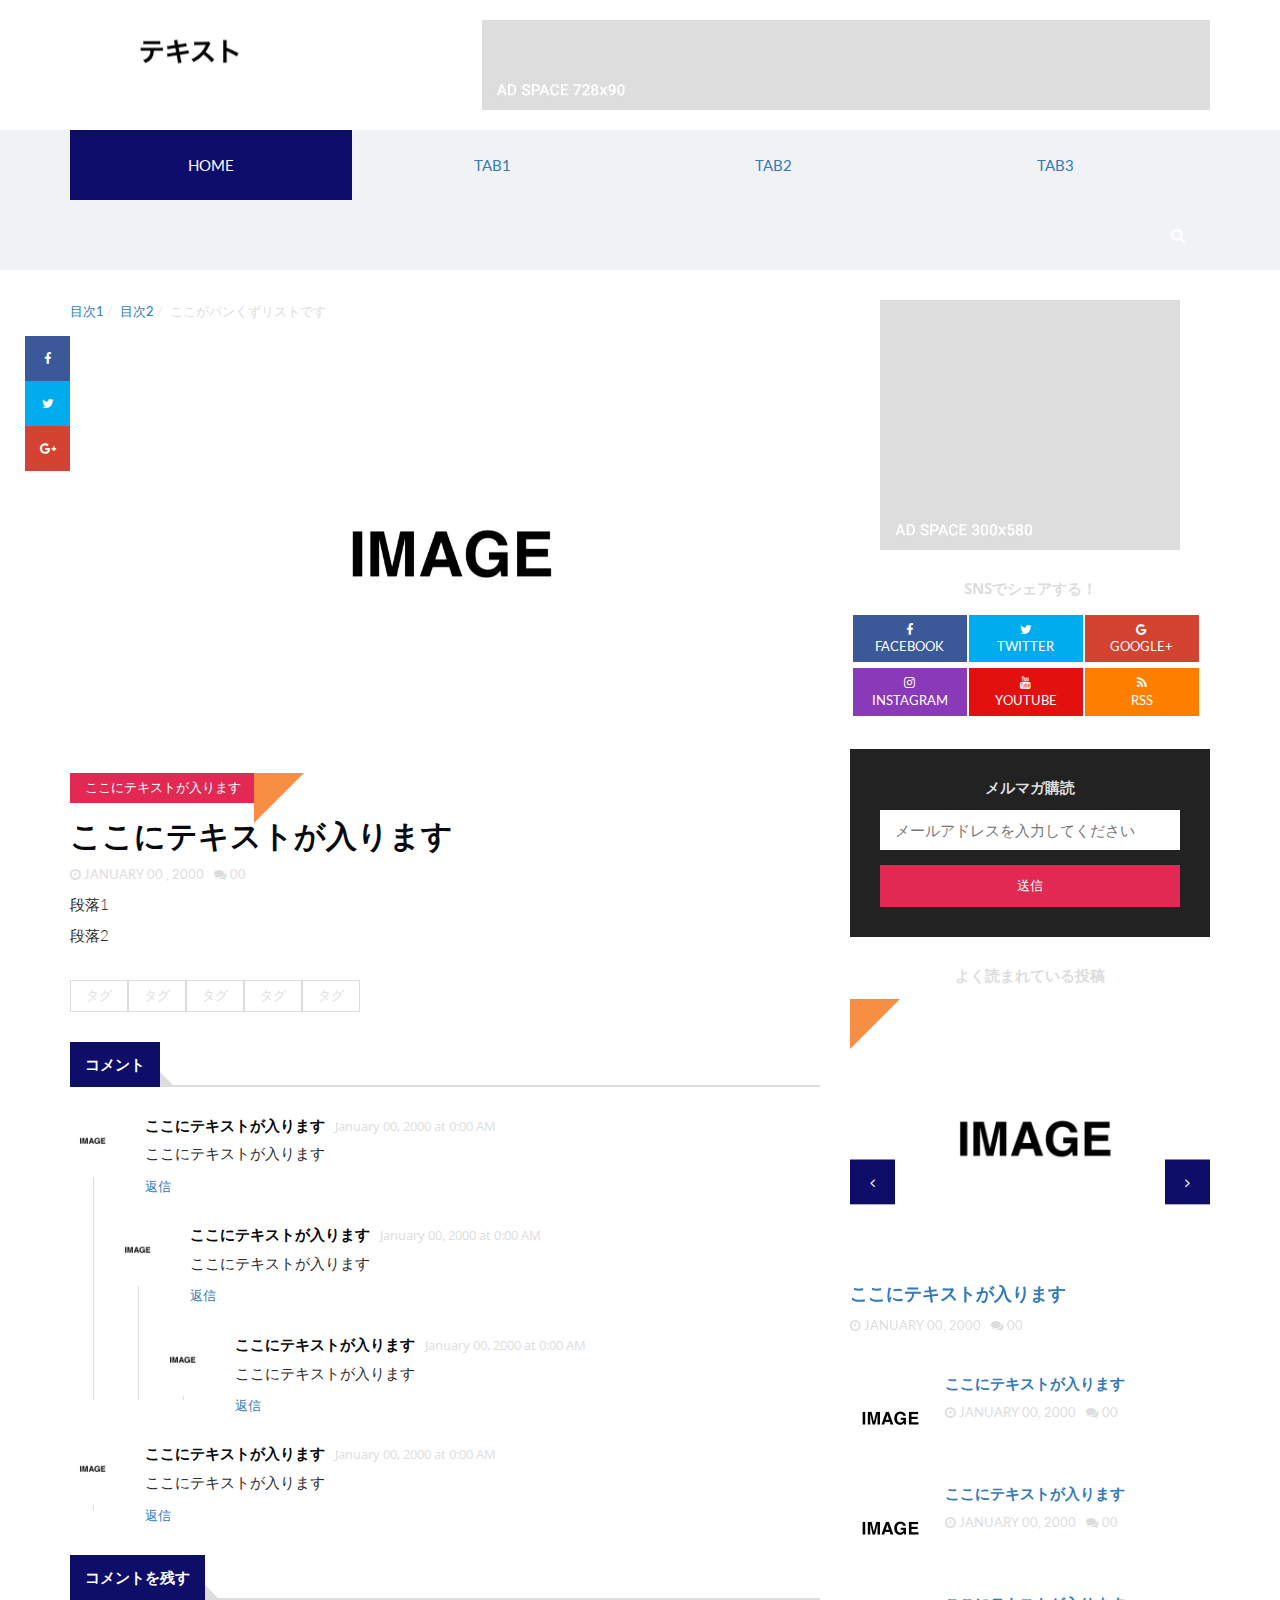
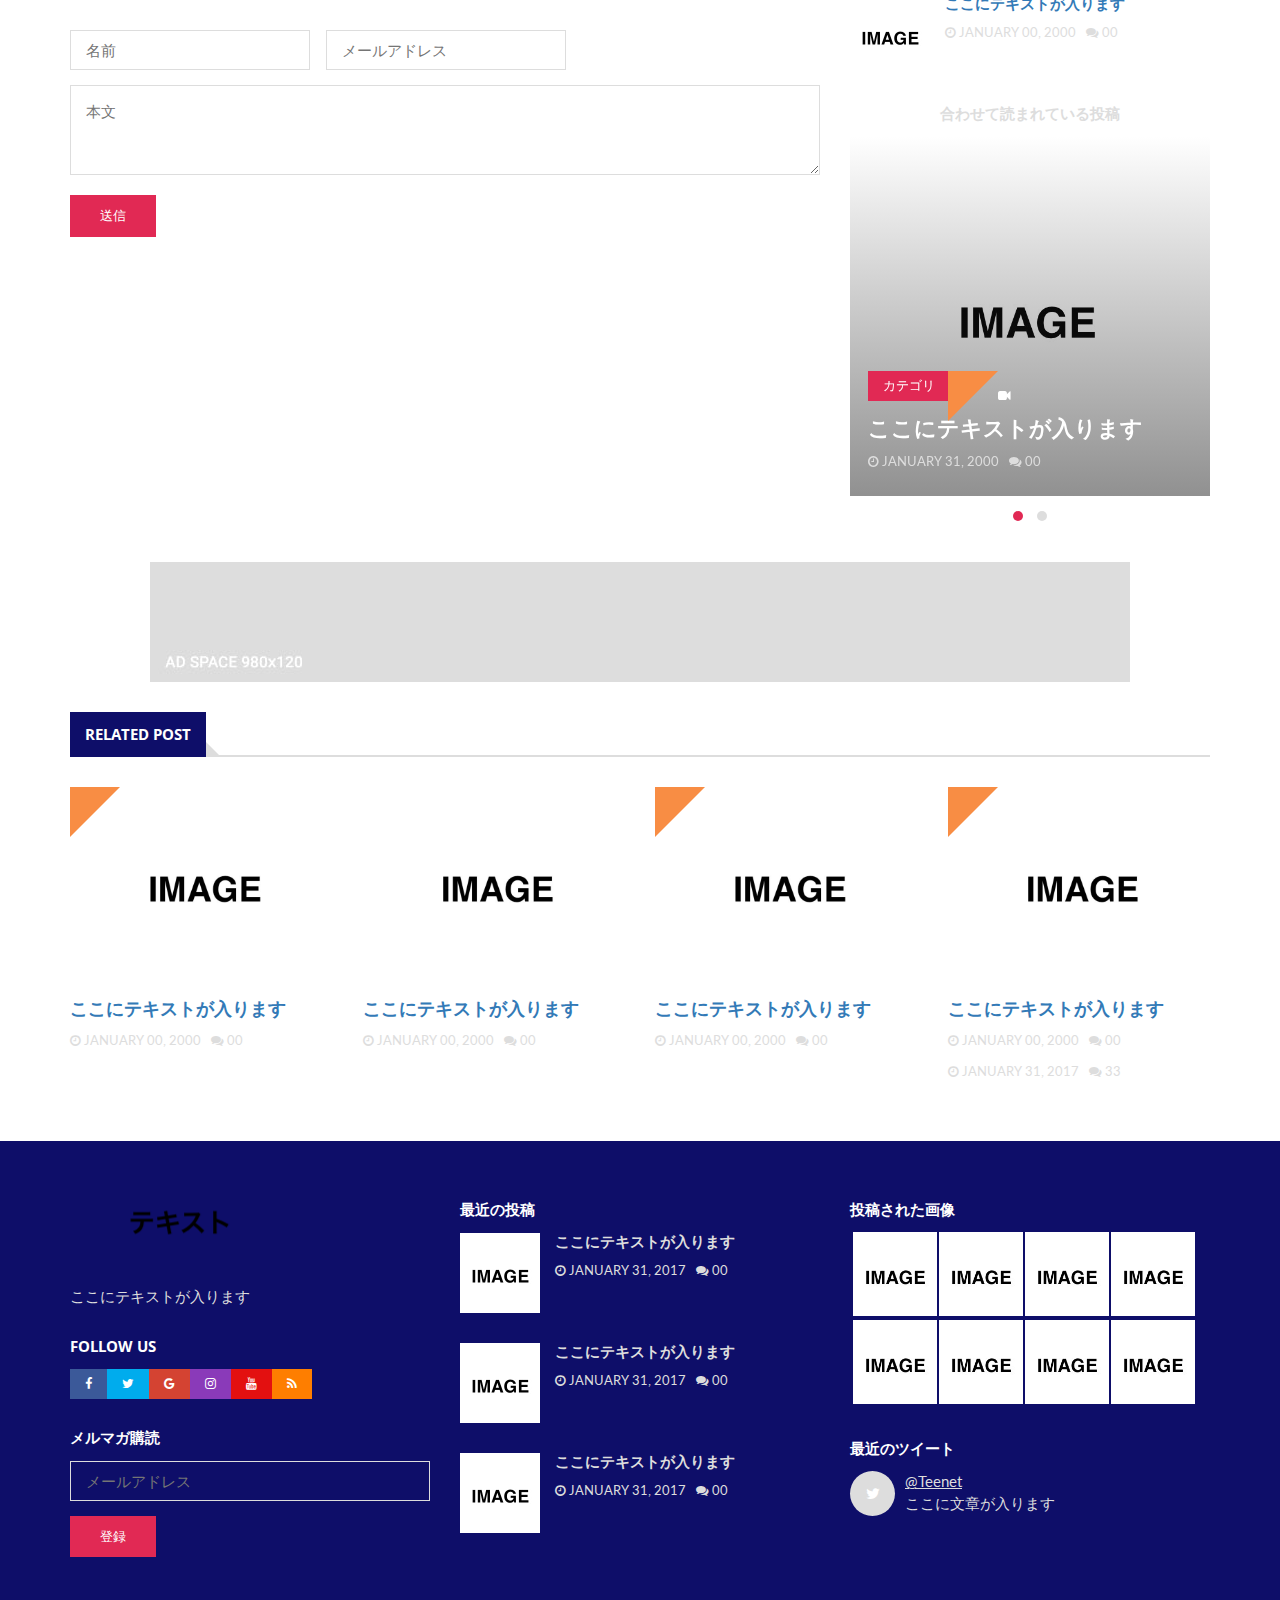
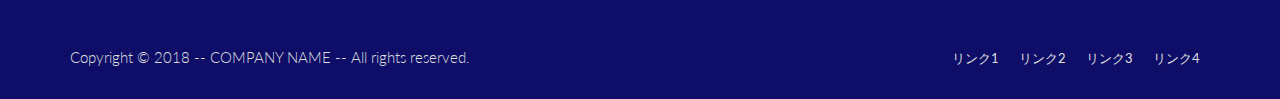
<file: post.html>
<!doctype html>
<html lang=ja-JP>
<meta charset=utf-8>
<meta content="IE=edge" http-equiv=X-UA-Compatible>
<meta content="width=device-width,initial-scale=1" name=viewport>
<title>Title</title>
<link href="https://fonts.googleapis.com/css?family=Open+Sans:400,700%7CLato:300,400" rel=stylesheet>
<link href=css/bootstrap.min.css rel=stylesheet>
<link href=css/owl.carousel.css rel=stylesheet>
<link href=css/owl.theme.default.css rel=stylesheet>
<link href=css/font-awesome.min.css rel=stylesheet>
<link href=css/style.css rel=stylesheet>
<header id=header>
    <!--
    <div id=top-header>
        <div class=container>
            <div class=header-links>
                <ul>
                    <li><a href=#>Tab1</a>
                        <li><a href=#>Tab2</a>
                            <li><a href=#>Tab3</a>
                </ul>
            </div>
            <div class=header-social>
                <ul>
                    <li><a href=#><i class="fa fa-facebook"></i></a>
                        <li><a href=#><i class="fa fa-twitter"></i></a>
                            <li><a href=#><i class="fa fa-google-plus"></i></a>
                                <li><a href=#><i class="fa fa-instagram"></i></a>
                                    <li><a href=#><i class="fa fa-youtube"></i></a></ul>
            </div>
        </div>
    </div>
-->
    <div id=center-header>
        <div class=container>
            <div class=header-logo><a href=# class=logo><img alt=""src=./img/logo.png></a></div>
            <div class=header-ads><img alt="" src=./img/ad-2.jpg class=center-block></div>
        </div>
    </div>
    <div id=nav-header>
        <div class=container>
            <nav id=main-nav>
                <div class=nav-logo><a href=# class=logo><img alt=""src=./img/logo-alt.png></a></div>
                <ul class="main-nav nav navbar-nav">
                    <li class=active><a href=#>Home</a>
                        <li><a href=#>Tab1</a>
                            <li><a href=#>Tab2</a>
                                <li><a href=#>Tab3</a></ul>
            </nav>
            <div class=button-nav><button class=search-collapse-btn><i class="fa fa-search"></i></button> <button class=nav-collapse-btn><i class="fa fa-bars"></i></button>
                <div class=search-form>
                    <form><input class=input placeholder=Search name=search></form>
                </div>
            </div>
        </div>
    </div>
</header>
<div class=section>
    <div class=container>
        <div class=row>
            <div class=col-md-8>
                <ul class=article-breadcrumb>
                    <li><a href=#>目次1</a>
                        <li><a href=#>目次2</a>
                            <li>ここがパンくずリストです</ul>
                <article class="article article-post">
                    <div class=article-share><a href=# class=facebook><i class="fa fa-facebook"></i></a> <a href=# class=twitter><i class="fa fa-twitter"></i></a> <a href=# class=google><i class="fa fa-google-plus"></i></a></div>
                    <div class=article-main-img><img alt="" src=./img/img-post.jpg></div>
                    <div class=article-body>
                        <ul class=article-info>
                            <li class=article-category><a href=#>ここにテキストが入ります</a>
                                <li class=article-type><i class="fa fa-file-text"></i></ul>
                        <h1 class=article-title>ここにテキストが入ります</h1>
                        <ul class=article-meta>
                            <li><i class="fa fa-clock-o"></i> January 00 , 2000
                                <li><i class="fa fa-comments"></i> 00</ul>
                        <p>段落1
                            <p>段落2</div>
                </article>
                <div class=widget-tags>
                    <ul>
                        <li><a href=#>タグ</a>
                            <li><a href=#>タグ</a>
                                <li><a href=#>タグ</a>
                                    <li><a href=#>タグ</a>
                                        <li><a href=#>タグ</a></ul>
                </div>
                <div class=article-comments>
                    <div class=section-title>
                        <h2 class=title>コメント</h2>
                    </div>
                    <div class=media>
                        <div class=media-left><img alt="" src=img/av-1.jpg></div>
                        <div class=media-body>
                            <div class=media-heading>
                                <h5>ここにテキストが入ります<span class=reply-time>January 00, 2000 at 0:00 AM</span></h5>
                            </div>
                            <p>ここにテキストが入ります</p><a href=# class=reply-btn>返信</a></div>
                        <div class=media>
                            <div class=media-left><img alt="" src=img/av-1.jpg></div>
                            <div class=media-body>
                                <div class=media-heading>
                                    <h5>ここにテキストが入ります<span class=reply-time>January 00, 2000 at 0:00 AM</span></h5>
                                </div>
                                <p>ここにテキストが入ります</p><a href=# class=reply-btn>返信</a></div>
                            <div class=media>
                                <div class=media-left><img alt="" src=img/av-1.jpg></div>
                                <div class=media-body>
                                    <div class=media-heading>
                                        <h5>ここにテキストが入ります<span class=reply-time>January 00, 2000 at 0:00 AM</span></h5>
                                    </div>
                                    <p>ここにテキストが入ります</p><a href=# class=reply-btn>返信</a></div>
                            </div>
                        </div>
                    </div>
                    <div class=media>
                        <div class=media-left><img alt="" src=img/av-1.jpg></div>
                        <div class=media-body>
                            <div class=media-heading>
                                <h5>ここにテキストが入ります<span class=reply-time>January 00, 2000 at 0:00 AM</span></h5>
                            </div>
                            <p>ここにテキストが入ります</p><a href=# class=reply-btn>返信</a></div>
                    </div>
                </div>
                <div class=article-reply-form>
                    <div class=section-title>
                        <h2 class=title>コメントを残す</h2>
                    </div>
                    <form><input class=input placeholder=名前> <input class=input placeholder=メールアドレス type=email> <textarea class=input placeholder=本文></textarea> <button class=input-btn>送信</button></form>
                </div>
            </div>
            <div class=col-md-4>
                <div class="widget center-block hidden-xs"><img alt="" src=./img/ad-1.jpg class=center-block></div>
                <div class="widget social-widget">
                    <div class=widget-title>
                        <h2 class=title>SNSでシェアする！</h2>
                    </div>
                    <ul>
                        <li><a href=# class=facebook><i class="fa fa-facebook"></i><br><span>Facebook</span></a>
                            <li><a href=# class=twitter><i class="fa fa-twitter"></i><br><span>Twitter</span></a>
                                <li><a href=# class=google><i class="fa fa-google"></i><br><span>Google+</span></a>
                                    <li><a href=# class=instagram><i class="fa fa-instagram"></i><br><span>Instagram</span></a>
                                        <li><a href=# class=youtube><i class="fa fa-youtube"></i><br><span>Youtube</span></a>
                                            <li><a href=# class=rss><i class="fa fa-rss"></i><br><span>RSS</span></a></ul>
                </div>
                <div class="widget subscribe-widget">
                    <div class=widget-title>
                        <h2 class=title>メルマガ購読</h2>
                    </div>
                    <form><input class=input placeholder=メールアドレスを入力してください type=email> <button class=input-btn>送信</button></form>
                </div>
                <div class=widget>
                    <div class=widget-title>
                        <h2 class=title>よく読まれている投稿</h2>
                    </div>
                    <div class="owl-carousel owl-theme center-owl-nav" id=owl-carousel-3>
                        <article class=article>
                            <div class=article-img><a href=#><img alt=""src=./img/img-md-1.jpg></a>
                                <ul class=article-info>
                                    <li class=article-type><i class="fa fa-file-text"></i></ul>
                            </div>
                            <div class=article-body>
                                <h4 class=article-title><a href=#>ここにテキストが入ります</a></h4>
                                <ul class=article-meta>
                                    <li><i class="fa fa-clock-o"></i> January 00, 2000
                                        <li><i class="fa fa-comments"></i> 00</ul>
                            </div>
                        </article>
                        <article class=article>
                            <div class=article-img><a href=#><img alt=""src=./img/img-md-1.jpg></a>
                                <ul class=article-info>
                                    <li class=article-type><i class="fa fa-file-text"></i></ul>
                            </div>
                            <div class=article-body>
                                <h4 class=article-title><a href=#>ここにテキストが入ります</a></h4>
                                <ul class=article-meta>
                                    <li><i class="fa fa-clock-o"></i> January 00, 2000
                                        <li><i class="fa fa-comments"></i> 00</ul>
                            </div>
                        </article>
                    </div>
                    <article class="article widget-article">
                        <div class=article-img><a href=#><img alt=""src=./img/img-widget-1.jpg></a></div>
                        <div class=article-body>
                            <h4 class=article-title><a href=#>ここにテキストが入ります</a></h4>
                            <ul class=article-meta>
                                <li><i class="fa fa-clock-o"></i> January 00, 2000
                                    <li><i class="fa fa-comments"></i> 00</ul>
                        </div>
                    </article>
                    <article class="article widget-article">
                        <div class=article-img><a href=#><img alt=""src=./img/img-widget-1.jpg></a></div>
                        <div class=article-body>
                            <h4 class=article-title><a href=#>ここにテキストが入ります</a></h4>
                            <ul class=article-meta>
                                <li><i class="fa fa-clock-o"></i> January 00, 2000
                                    <li><i class="fa fa-comments"></i> 00</ul>
                        </div>
                    </article>
                    <article class="article widget-article">
                        <div class=article-img><a href=#><img alt=""src=./img/img-widget-1.jpg></a></div>
                        <div class=article-body>
                            <h4 class=article-title><a href=#>ここにテキストが入ります</a></h4>
                            <ul class=article-meta>
                                <li><i class="fa fa-clock-o"></i> January 00, 2000
                                    <li><i class="fa fa-comments"></i> 00</ul>
                        </div>
                    </article>
                </div>
                <div class=widget>
                    <div class=widget-title>
                        <h2 class=title>合わせて読まれている投稿</h2>
                    </div>
                    <div class="owl-carousel owl-theme" id=owl-carousel-4>
                        <article class="article thumb-article">
                            <div class=article-img><img alt="" src=./img/img-thumb-1.jpg></div>
                            <div class=article-body>
                                <ul class=article-info>
                                    <li class=article-category><a href=#>カテゴリ</a>
                                        <li class=article-type><i class="fa fa-video-camera"></i></ul>
                                <h3 class=article-title><a href=#>ここにテキストが入ります</a></h3>
                                <ul class=article-meta>
                                    <li><i class="fa fa-clock-o"></i> January 31, 2000
                                        <li><i class="fa fa-comments"></i> 00</ul>
                            </div>
                        </article>
                        <article class="article thumb-article">
                            <div class=article-img><img alt="" src=./img/img-thumb-1.jpg></div>
                            <div class=article-body>
                                <ul class=article-info>
                                    <li class=article-category><a href=#>カテゴリ</a>
                                        <li class=article-type><i class="fa fa-video-camera"></i></ul>
                                <h3 class=article-title><a href=#>ここにテキストが入ります</a></h3>
                                <ul class=article-meta>
                                    <li><i class="fa fa-clock-o"></i> January 31, 2000
                                        <li><i class="fa fa-comments"></i> 00</ul>
                            </div>
                        </article>
                    </div>
                </div>
            </div>
        </div>
    </div>
</div>
<div class="visible-lg visible-md"><img alt="" src=./img/ad-3.jpg class=center-block></div>
<div class=section>
    <div class=container>
        <div class=row>
            <div class=col-md-12>
                <div class=section-title>
                    <h2 class=title>Related Post</h2>
                </div>
                <div class=row>
                    <div class="col-md-3 col-sm-6">
                        <article class=article>
                            <div class=article-img><a href=#><img alt=""src=./img/img-md-1.jpg></a>
                                <ul class=article-info>
                                    <li class=article-type><i class="fa fa-camera"></i></ul>
                            </div>
                            <div class=article-body>
                                <h4 class=article-title><a href=#>ここにテキストが入ります</a></h4>
                                <ul class=article-meta>
                                    <li><i class="fa fa-clock-o"></i> January 00, 2000
                                        <li><i class="fa fa-comments"></i> 00</ul>
                            </div>
                        </article>
                    </div>
                    <div class="col-md-3 col-sm-6">
                        <article class=article>
                            <div class=article-img><a href=#><img alt=""src=./img/img-md-1.jpg></a></div>
                            <div class=article-body>
                                <h4 class=article-title><a href=#>ここにテキストが入ります</a></h4>
                                <ul class=article-meta>
                                    <li><i class="fa fa-clock-o"></i> January 00, 2000
                                        <li><i class="fa fa-comments"></i> 00</ul>
                            </div>
                        </article>
                    </div>
                    <div class="col-md-3 col-sm-6">
                        <article class=article>
                            <div class=article-img><a href=#><img alt=""src=./img/img-md-1.jpg></a>
                                <ul class=article-info>
                                    <li class=article-type><i class="fa fa-file-text"></i></ul>
                            </div>
                            <div class=article-body>
                                <h4 class=article-title><a href=#>ここにテキストが入ります</a></h4>
                                <ul class=article-meta>
                                    <li><i class="fa fa-clock-o"></i> January 00, 2000
                                        <li><i class="fa fa-comments"></i> 00</ul>
                            </div>
                        </article>
                    </div>
                    <div class="col-md-3 col-sm-6">
                        <article class=article>
                            <div class=article-img><a href=#><img alt=""src=./img/img-md-1.jpg></a>
                                <ul class=article-info>
                                    <li class=article-type><i class="fa fa-file-text"></i></ul>
                            </div>
                            <div class=article-body>
                                <h4 class=article-title><a href=#>ここにテキストが入ります</a></h4>
                                <ul class=article-meta>
                                    <li><i class="fa fa-clock-o"></i> January 00, 2000
                                        <li><i class="fa fa-comments"></i> 00</ul>
                                <ul class=article-meta>
                                    <li><i class="fa fa-clock-o"></i> January 31, 2017
                                        <li><i class="fa fa-comments"></i> 33</ul>
                            </div>
                        </article>
                    </div>
                </div>
            </div>
        </div>
    </div>
</div>
<footer id=footer>
    <div class=section id=top-footer>
        <div class=container>
            <div class=row>
                <div class=col-md-4>
                    <div class="footer-widget about-widget">
                        <div class=footer-logo><a href=# class=logo><img alt=""src=./img/logo-alt.png></a>
                            <p>ここにテキストが入ります</div>
                    </div>
                    <div class="footer-widget social-widget">
                        <div class=widget-title>
                            <h3 class=title>Follow Us</h3>
                        </div>
                        <ul>
                            <li><a href=# class=facebook><i class="fa fa-facebook"></i></a>
                                <li><a href=# class=twitter><i class="fa fa-twitter"></i></a>
                                    <li><a href=# class=google><i class="fa fa-google"></i></a>
                                        <li><a href=# class=instagram><i class="fa fa-instagram"></i></a>
                                            <li><a href=# class=youtube><i class="fa fa-youtube"></i></a>
                                                <li><a href=# class=rss><i class="fa fa-rss"></i></a></ul>
                    </div>
                    <div class="footer-widget subscribe-widget">
                        <div class=widget-title>
                            <h2 class=title>メルマガ購読</h2>
                        </div>
                        <form><input class=input placeholder=メールアドレス type=email> <button class=input-btn>登録</button></form>
                    </div>
                </div>
                <div class=col-md-4>
                    <div class=footer-widget>
                        <div class=widget-title>
                            <h2 class=title>最近の投稿</h2>
                        </div>
                        <article class="article widget-article">
                            <div class=article-img><a href=#><img alt=""src=./img/img-widget-1.jpg></a></div>
                            <div class=article-body>
                                <h4 class=article-title><a href=#>ここにテキストが入ります</a></h4>
                                <ul class=article-meta>
                                    <li><i class="fa fa-clock-o"></i> January 31, 2017
                                        <li><i class="fa fa-comments"></i> 00</ul>
                            </div>
                        </article>
                        <article class="article widget-article">
                            <div class=article-img><a href=#><img alt=""src=./img/img-widget-1.jpg></a></div>
                            <div class=article-body>
                                <h4 class=article-title><a href=#>ここにテキストが入ります</a></h4>
                                <ul class=article-meta>
                                    <li><i class="fa fa-clock-o"></i> January 31, 2017
                                        <li><i class="fa fa-comments"></i> 00</ul>
                            </div>
                        </article>
                        <article class="article widget-article">
                            <div class=article-img><a href=#><img alt=""src=./img/img-widget-1.jpg></a></div>
                            <div class=article-body>
                                <h4 class=article-title><a href=#>ここにテキストが入ります</a></h4>
                                <ul class=article-meta>
                                    <li><i class="fa fa-clock-o"></i> January 31, 2017
                                        <li><i class="fa fa-comments"></i> 00</ul>
                            </div>
                        </article>
                    </div>
                </div>
                <div class=col-md-4>
                    <div class="footer-widget galery-widget">
                        <div class=widget-title>
                            <h2 class=title>投稿された画像</h2>
                        </div>
                        <ul>
                            <li><a href=#><img alt=""src=./img/img-widget-1.jpg></a>
                                <li><a href=#><img alt=""src=./img/img-widget-1.jpg></a>
                                    <li><a href=#><img alt=""src=./img/img-widget-1.jpg></a>
                                        <li><a href=#><img alt=""src=./img/img-widget-1.jpg></a>
                                            <li><a href=#><img alt=""src=./img/img-widget-1.jpg></a>
                                                <li><a href=#><img alt=""src=./img/img-widget-1.jpg></a>
                                                    <li><a href=#><img alt=""src=./img/img-widget-1.jpg></a>
                                                        <li><a href=#><img alt=""src=./img/img-widget-1.jpg></a></ul>
                    </div>
                    <div class="footer-widget tweets-widget">
                        <div class=widget-title>
                            <h2 class=title>最近のツイート</h2>
                        </div>
                        <ul>
                            <li class=tweet><i class="fa fa-twitter"></i>
                                <div class=tweet-body>
                                    <p><a href=#>@Teenet</a><br>ここに文章が入ります</div>
                        </ul>
                    </div>
                </div>
            </div>
        </div>
    </div>
    <div class=section id=bottom-footer>
        <div class=container>
            <div class=row>
                <div class="col-md-6 col-md-push-6">
                    <ul class=footer-links>
                        <li><a href=#>リンク1</a>
                            <li><a href=#>リンク2</a>
                                <li><a href=#>リンク3</a>
                                    <li><a href=#>リンク4</a></ul>
                </div>
                <div class="col-md-6 col-md-pull-6">
                    <div class=footer-copyright><span>Copyright © 2018 -- COMPANY NAME -- All rights reserved.</span></div>
                </div>
            </div>
        </div>
    </div>
</footer>
<div id=back-to-top></div>
<script src=js/jquery.min.js></script>
<script src=js/bootstrap.min.js></script>
<script src=js/owl.carousel.min.js></script>
<script src=js/main.js></script>

</html>
</file>
